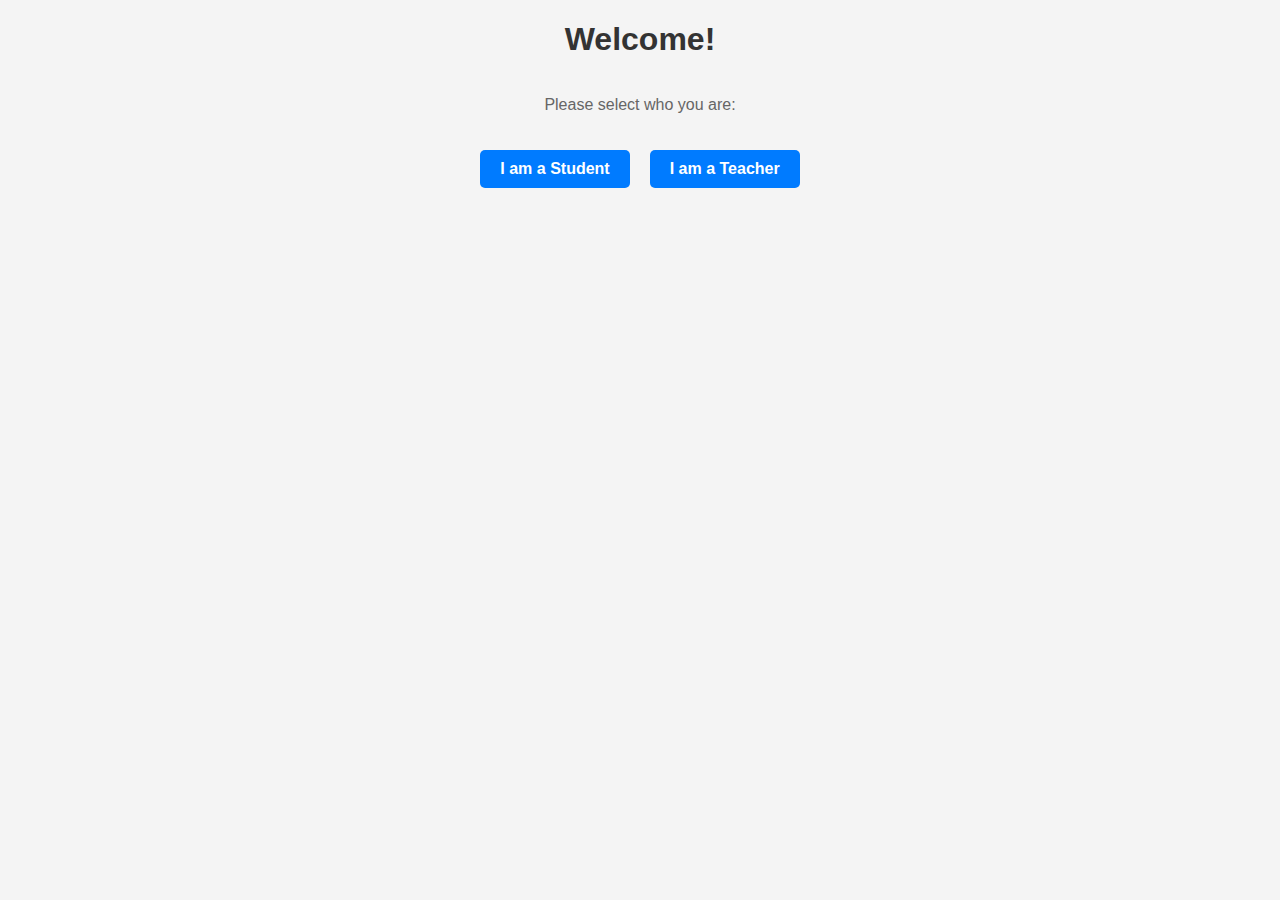
<file: QR-Based-Attendence-System/frontend/index.html>
<!DOCTYPE html>
<html lang="en">
<head>
    <meta charset="UTF-8">
    <meta name="viewport" content="width=device-width, initial-scale=1.0">
    <title>Welcome Page</title>
    <link rel="stylesheet" href="style.css">
</head>
<body>
    <div class="wel">    
        <h1>Welcome!</h1><br>
    </div>
    <div class="wel">    

        <p>Please select who you are:</p>
    </div>
        <div class="options">
        <div class="option">
            <button onclick="selectRole('student')">I am a Student</button>
        </div>
        <div class="option">
            <button onclick="selectRole('teacher')">I am a Teacher</button>
        </div>
    </div>

    <script>
        function selectRole(role) {
            if (role === 'student') {
                window.location.href = 'student.html'; // Redirect to student page
            } else if (role === 'teacher') {
                window.location.href = 'teacher.html'; // Redirect to teacher page
            }
        }
    </script>
</body>
</html>
</file>
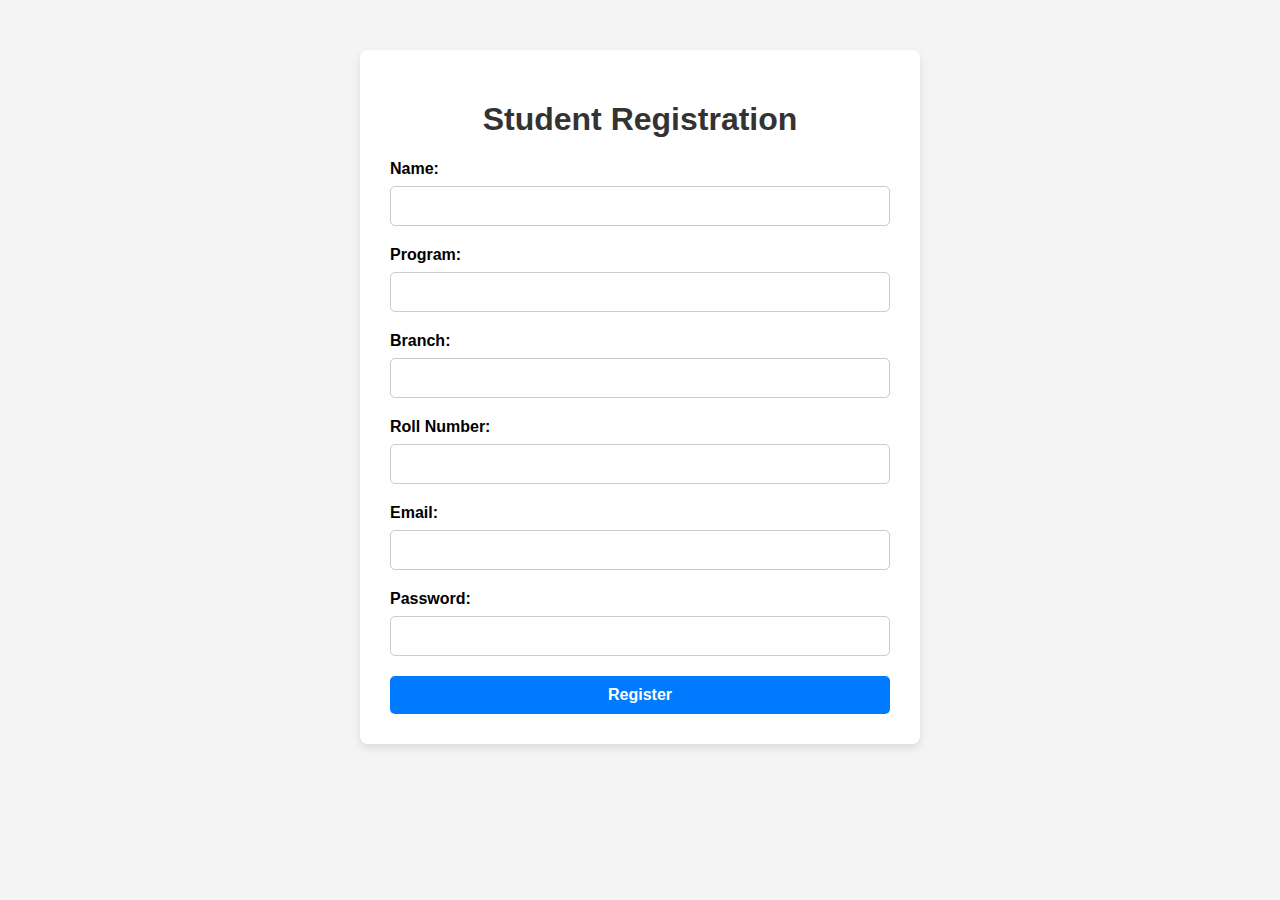
<file: QR-Based-Attendence-System/frontend/student.html>
<!DOCTYPE html>
<html lang="en">
<head>
    <meta charset="UTF-8">
    <meta name="viewport" content="width=device-width, initial-scale=1.0">
    <title>Student Registration</title>
    <link rel="stylesheet" href="studentStyle.css"> <!-- Link to external stylesheet -->
</head>
<body>
    <div class="container">
        <h1>Student Registration</h1>
        <form action="submit_student.php" method="post">
            <div class="form-group">
                <label for="name">Name:</label>
                <input type="text" id="name" name="name" required>
            </div>
            <div class="form-group">
                <label for="program">Program:</label>
                <input type="text" id="program" name="program" required>
            </div>
            <div class="form-group">
                <label for="branch">Branch:</label>
                <input type="text" id="branch" name="branch" required>
            </div>
            <div class="form-group">
                <label for="rollno">Roll Number:</label>
                <input type="text" id="rollno" name="rollno" required>
            </div>
            <div class="form-group">
                <label for="email">Email:</label>
                <input type="email" id="email" name="email" required>
            </div>
            <div class="form-group">
                <label for="password">Password:</label>
                <input type="password" id="password" name="password" required>
            </div>
            <button type="submit">Register</button>
        </form>
    </div>
</body>
</html>
</file>
<file: QR-Based-Attendence-System/frontend/style.css>
body {
    font-family: Arial, sans-serif;
    background-color: #f4f4f4;
    margin: 0;
    padding: 0;
}

.wel{
    display: flex;
    justify-content: center;
}

.container {
    max-width: 600px;
    margin: 100px auto;
    background-color: #fff;
    padding: 30px;
    border-radius: 8px;
    box-shadow: 0 4px 8px rgba(0, 0, 0, 0.1);
}

h1 {
    color: #333;
}

p {
    color: #666;
}

.options {
    display: flex;
    justify-content: center;
    margin-top: 20px;
}

.option {
    margin: 0 10px;
}

button {
    padding: 10px 20px;
    font-size: 16px;
    font-weight: bold;
    border: none;
    border-radius: 5px;
    background-color: #007bff;
    color: #fff;
    cursor: pointer;
    transition: background-color 0.3s ease;
}

button:hover {
    background-color: #0056b3;
}
</file>
<file: QR-Based-Attendence-System/frontend/studentStyle.css>
/* styles.css */

body {
    font-family: Arial, sans-serif;
    background-color: #f4f4f4;
    margin: 0;
    padding: 0;
}

.container {
    max-width: 500px;
    margin: 50px auto;
    background-color: #fff;
    padding: 30px;
    border-radius: 8px;
    box-shadow: 0 4px 8px rgba(0, 0, 0, 0.1);
}

h1 {
    color: #333;
    text-align: center;
}

.form-group {
    margin-bottom: 20px;
}

label {
    display: block;
    margin-bottom: 8px;
    font-weight: bold;
}

input {
    width: 100%;
    padding: 10px;
    font-size: 16px;
    border: 1px solid #ccc;
    border-radius: 5px;
    box-sizing: border-box;
}

button {
    display: block;
    width: 100%;
    padding: 10px;
    font-size: 16px;
    font-weight: bold;
    border: none;
    border-radius: 5px;
    background-color: #007bff;
    color: #fff;
    cursor: pointer;
    transition: background-color 0.3s ease;
}

button:hover {
    background-color: #0056b3;
}
</file>
